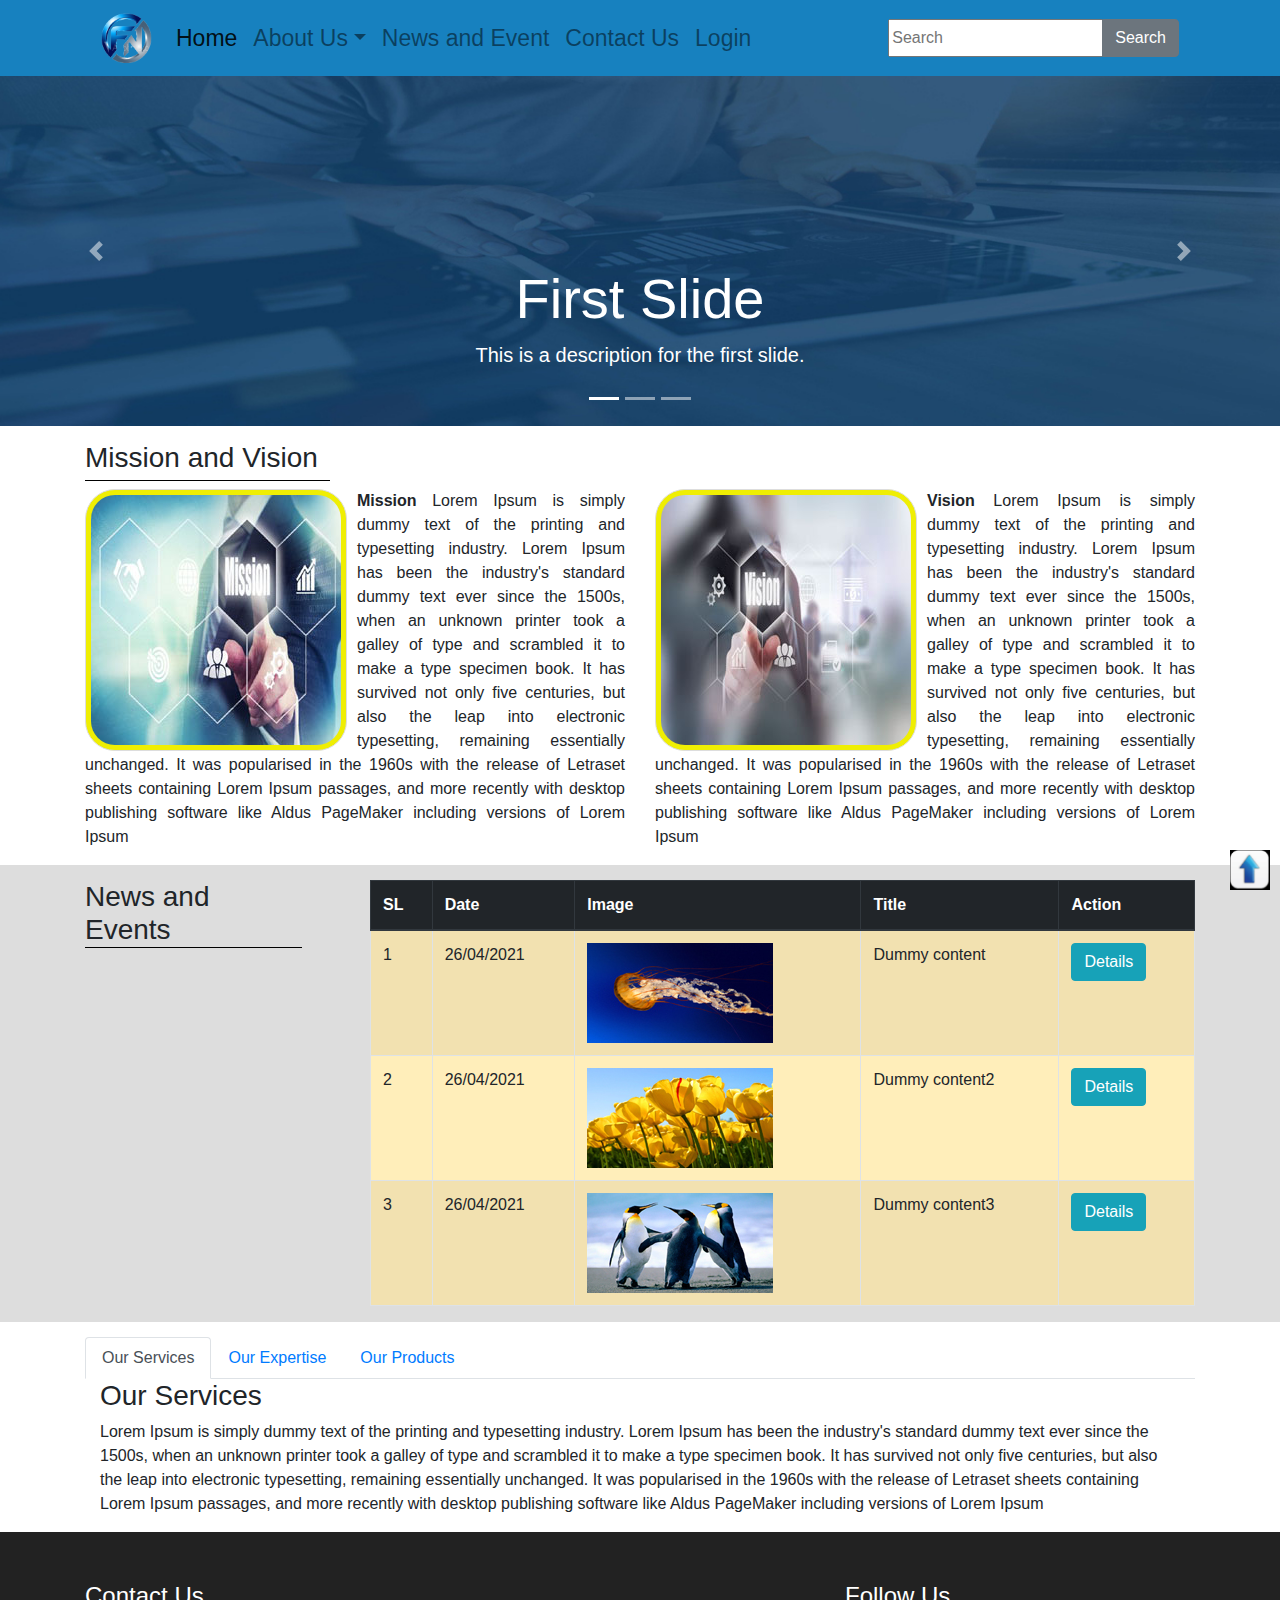
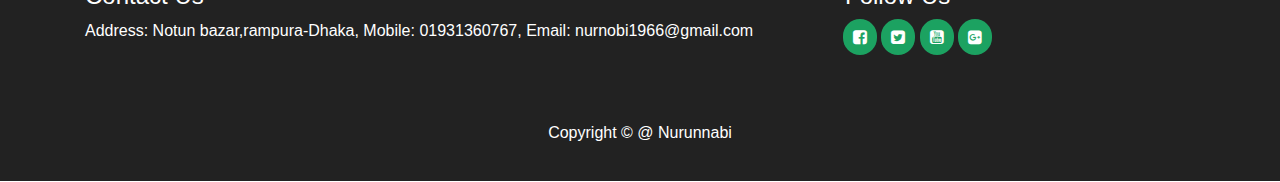
<file: index.html>
<!DOCTYPE html>
<html>

<head>
	<title>Design a full template by bootsrap</title>
	<link rel="stylesheet" href="css/bootstrap.min.css">
	<link rel="stylesheet" type="text/css" href="css/customize.css">
	<link rel="stylesheet" type="text/css"
		href="https://stackpath.bootstrapcdn.com/font-awesome/4.7.0/css/font-awesome.min.css">
</head>

<body>
	<!-- Header Section -->
	<section class="header">
		<div class="container">
			<nav class="navbar navbar-expand-md navbar-light">
				<a href="" class="navbar-brand"><img src="image/logo.png" style="height: 50px;"></a>
				<button type="button" class="navbar-toggler" data-toggle="collapse" data-target="#navbarCollapse"><span
						class="navbar-toggler-icon"></span></button>
				<div class="collapse navbar-collapse justify-content-between " id="navbarCollapse">
					<div class="navbar-nav popular   ">
						<a href="index.html" class="nav-item nav-link active ">Home</a>
						<div class="nav-item dropdown ">
							<a href="" class="nav-link dropdown-toggle" data-toggle="dropdown">About Us</a>
							<div class="dropdown-menu" style="background: #BADDFB;">
								<a href="aboutus.html" class="dropdown-item">About Us</a>
								<a href="" class="dropdown-item">Mission</a>
								<a href="" class="dropdown-item">Vision</a>
							</div>
						</div>
						<a href="" class="nav-item nav-link">News and Event</a>
						<a href="contact.html" class="nav-item nav-link">Contact Us</a>
						<a href="" class="nav-item nav-link">Login</a>
					</div>
					<div class="navbar-nav">
						<form class="form-inline">
							<div class="input-group">
								<input type="text" name="search" placeholder="Search">
								<div class="input-group-append">
									<button type="button" class="btn btn-secondary">Search</button>
								</div>
							</div>
						</form>
					</div>
				</div>
			</nav>
		</div>
	</section>
	<!-- Slider Section -->
	<section class="slider_part">
		<div id="carouselExampleIndicators" class="carousel slide" data-ride="carousel">
			<ol class="carousel-indicators">
				<li data-target="#carouselExampleIndicators" data-slide-to="0" class="active"></li>
				<li data-target="#carouselExampleIndicators" data-slide-to="1"></li>
				<li data-target="#carouselExampleIndicators" data-slide-to="2"></li>
			</ol>
			<div class="carousel-inner" role="listbox">
				<!-- Slide One - Set the background image for this slide in the line below -->
				<div class="carousel-item active" style="background-image: url('image/slider4.jpeg')">
					<div class="carousel-caption d-none d-md-block">
						<h2 class="display-4">First Slide</h2>
						<p class="lead">This is a description for the first slide.</p>
					</div>
				</div>
				<!-- Slide Two - Set the background image for this slide in the line below -->
				<div class="carousel-item" style="background-image: url('image/slider5.jpg')">
					<div class="carousel-caption d-none d-md-block">
						<h2 class="display-4">Second Slide</h2>
						<p class="lead">This is a description for the second slide.</p>
					</div>
				</div>
				<!-- Slide Three - Set the background image for this slide in the line below -->
				<div class="carousel-item" style="background-image: url('image/slider6.jpg')">
					<div class="carousel-caption d-none d-md-block">
						<h2 class="display-4">Third Slide</h2>
						<p class="lead">This is a description for the third slide.</p>
					</div>
				</div>
			</div>
			<a class="carousel-control-prev" href="#carouselExampleIndicators" role="button" data-slide="prev">
				<span class="carousel-control-prev-icon" aria-hidden="true"></span>
				<span class="sr-only">Previous</span>
			</a>
			<a class="carousel-control-next" href="#carouselExampleIndicators" role="button" data-slide="next">
				<span class="carousel-control-next-icon" aria-hidden="true"></span>
				<span class="sr-only">Next</span>
			</a>
		</div>
	</section>
	<!-- Mission and Vision -->
	<section class="mission_vision">
		<div class="container">
			<div class="row">
				<div class="col-md-4">
					<h3 style="padding-top: 15px;padding-bottom: 5px;border-bottom: 1px solid #000000; width: 70%;">
						Mission and Vision</h3>
				</div>
			</div>
			<div class="row">
				<div class="col-md-6">
					<img src="image/mission.jpg"
						style="border: 1px solid #ddd;padding: 5px;background: #EFEE03;border-radius: 30px;float: left;margin-right: 10px;">
					<p style="text-align: justify;"><strong>Mission</strong> Lorem Ipsum is simply dummy text of the
						printing and typesetting industry. Lorem Ipsum has been the industry's standard dummy text ever
						since the 1500s, when an unknown printer took a galley of type and scrambled it to make a type
						specimen book. It has survived not only five centuries, but also the leap into electronic
						typesetting, remaining essentially unchanged. It was popularised in the 1960s with the release
						of Letraset sheets containing Lorem Ipsum passages, and more recently with desktop publishing
						software like Aldus PageMaker including versions of Lorem Ipsum</p>
				</div>
				<div class="col-md-6">
					<img src="image/vision.jpg"
						style="border: 1px solid #ddd;padding: 5px;background: #EFEE03;border-radius: 30px;float: left;margin-right: 10px;">
					<p style="text-align: justify;"><strong>Vision</strong> Lorem Ipsum is simply dummy text of the
						printing and typesetting industry. Lorem Ipsum has been the industry's standard dummy text ever
						since the 1500s, when an unknown printer took a galley of type and scrambled it to make a type
						specimen book. It has survived not only five centuries, but also the leap into electronic
						typesetting, remaining essentially unchanged. It was popularised in the 1960s with the release
						of Letraset sheets containing Lorem Ipsum passages, and more recently with desktop publishing
						software like Aldus PageMaker including versions of Lorem Ipsum</p>
				</div>
			</div>
		</div>
	</section>
	<!-- News and Events -->
	<section class="nesw_events" style="background: #ddd">
		<div class="container">
			<div class="row">
				<div class="col-md-3" style="padding-top: 15px;">
					<h3 style="border-bottom: 1px solid #000;width: 85%">News and Events</h3>
				</div>
				<div class="col-md-9" style="padding-top: 15px;">
					<table class="table table-striped table-bordered table-hover table-md table-warning">
						<thead class="thead-dark">
							<tr>
								<th>SL</th>
								<th>Date</th>
								<th>Image</th>
								<th>Title</th>
								<th>Action</th>
							</tr>
						</thead>
						<tbody>
							<tr>
								<td>1</td>
								<td>26/04/2021</td>
								<td><img src="image/news1.jpg"></td>
								<td>Dummy content</td>
								<td><a href="" class="btn btn-info">Details</a></td>
							</tr>
							<tr>
								<td>2</td>
								<td>26/04/2021</td>
								<td><img src="image/news2.jpg"></td>
								<td>Dummy content2</td>
								<td><a href="" class="btn btn-info">Details</a></td>
							</tr>
							<tr>
								<td>3</td>
								<td>26/04/2021</td>
								<td><img src="image/news3.jpg"></td>
								<td>Dummy content3</td>
								<td><a href="" class="btn btn-info">Details</a></td>
							</tr>
						</tbody>
					</table>
				</div>
			</div>
		</div>
	</section>
	<!-- Services -->
	<section class="our_services">
		<div class="container" style="padding-top: 15px">
			<!-- Nav tab -->
			<ul class="nav nav-tabs">
				<li class="nav-item">
					<a href="#service" class="nav-link active" data-toggle="tab">Our Services</a>
				</li>
				<li class="nav-item">
					<a href="#expertise" class="nav-link" data-toggle="tab">Our Expertise</a>
				</li>
				<li class="nav-item">
					<a href="#prouduct" class="nav-link" data-toggle="tab">Our Products</a>
				</li>
			</ul>
			<!-- Tab Content -->
			<div class="tab-content">
				<div id="service" class="container tab-pane active">
					<h3>Our Services</h3>
					<p>Lorem Ipsum is simply dummy text of the printing and typesetting industry. Lorem Ipsum has been
						the industry's standard dummy text ever since the 1500s, when an unknown printer took a galley
						of type and scrambled it to make a type specimen book. It has survived not only five centuries,
						but also the leap into electronic typesetting, remaining essentially unchanged. It was
						popularised in the 1960s with the release of Letraset sheets containing Lorem Ipsum passages,
						and more recently with desktop publishing software like Aldus PageMaker including versions of
						Lorem Ipsum</p>
				</div>
				<div id="expertise" class="container tab-pane fade">
					<h3>Our Expertise</h3>
					<p>Lorem Ipsum is simply dummy text of the printing and typesetting industry. Lorem Ipsum has been
						the industry's standard dummy text ever since the 1500s, when an unknown printer took a galley
						of type and scrambled it to make a type specimen book. It has survived not only five centuries,
						but also the leap into electronic typesetting, remaining essentially unchanged. It was
						popularised in the 1960s with the release of Letraset sheets containing Lorem Ipsum passages,
						and more recently with desktop publishing software like Aldus PageMaker including versions of
						Lorem Ipsum</p>
				</div>
				<div id="prouduct" class="container tab-pane fade">
					<h3>Our Product</h3>
					<p>Lorem Ipsum is simply dummy text of the printing and typesetting industry. Lorem Ipsum has been
						the industry's standard dummy text ever since the 1500s, when an unknown printer took a galley
						of type and scrambled it to make a type specimen book. It has survived not only five centuries,
						but also the leap into electronic typesetting, remaining essentially unchanged. It was
						popularised in the 1960s with the release of Letraset sheets containing Lorem Ipsum passages,
						and more recently with desktop publishing software like Aldus PageMaker including versions of
						Lorem Ipsum</p>
				</div>
			</div>
		</div>
	</section>

	<!-- Footer Part -->
	<section class="footer_part">
		<div class="container">
			<div class="row">
				<div class="col-md-8">
					<h4 style="color: white">Contact Us</h4>
					<p style="color: white">Address: Notun bazar,rampura-Dhaka, Mobile: 01931360767, Email:
						nurnobi1966@gmail.com</p>
				</div>
				<div class="col-md-4">
					<h4 style="color: white">Follow Us</h4>
					<div class="social">
						<ul>
							<li><a href="https://www.facebook.com/" target="_blank"><i
										class="fa fa-facebook-square"></i></a></li>
							<li><a href=""><i class="fa fa-twitter-square"></i></a></li>
							<li><a href="#" target="_blank"><i class="fa fa-youtube-square"></i></a></li>
							<li><a href="#"><i class="fa fa-google-plus-square"></i></a></li>
						</ul>
					</div>
				</div>
			</div>
			<div class="row">
				<div class="col-md-12 text-center">
					<p style="color: white;padding: 50px 0px 10px 0px;">
						Copyright &copy; @ Nurunnabi
					</p>
				</div>
			</div>
		</div>
	</section>

	<div class="container">
		<div class="row">
			<div class="col-md-3">
				<div class="gotoup">
					<img src="image/scrl.jpg" style="width: 40px; height: 40px;">
				</div>
			</div>
		</div>
	</div>

	<!-- <script src="js/jquery-3.2.1.slim.min.js"></script> -->
	<script src="https://ajax.googleapis.com/ajax/libs/jquery/3.4.1/jquery.min.js"></script>

	<script src="js/popper.min.js"></script>
	<script src="js/bootstrap.min.js"></script>
</body>

</html>
</file>
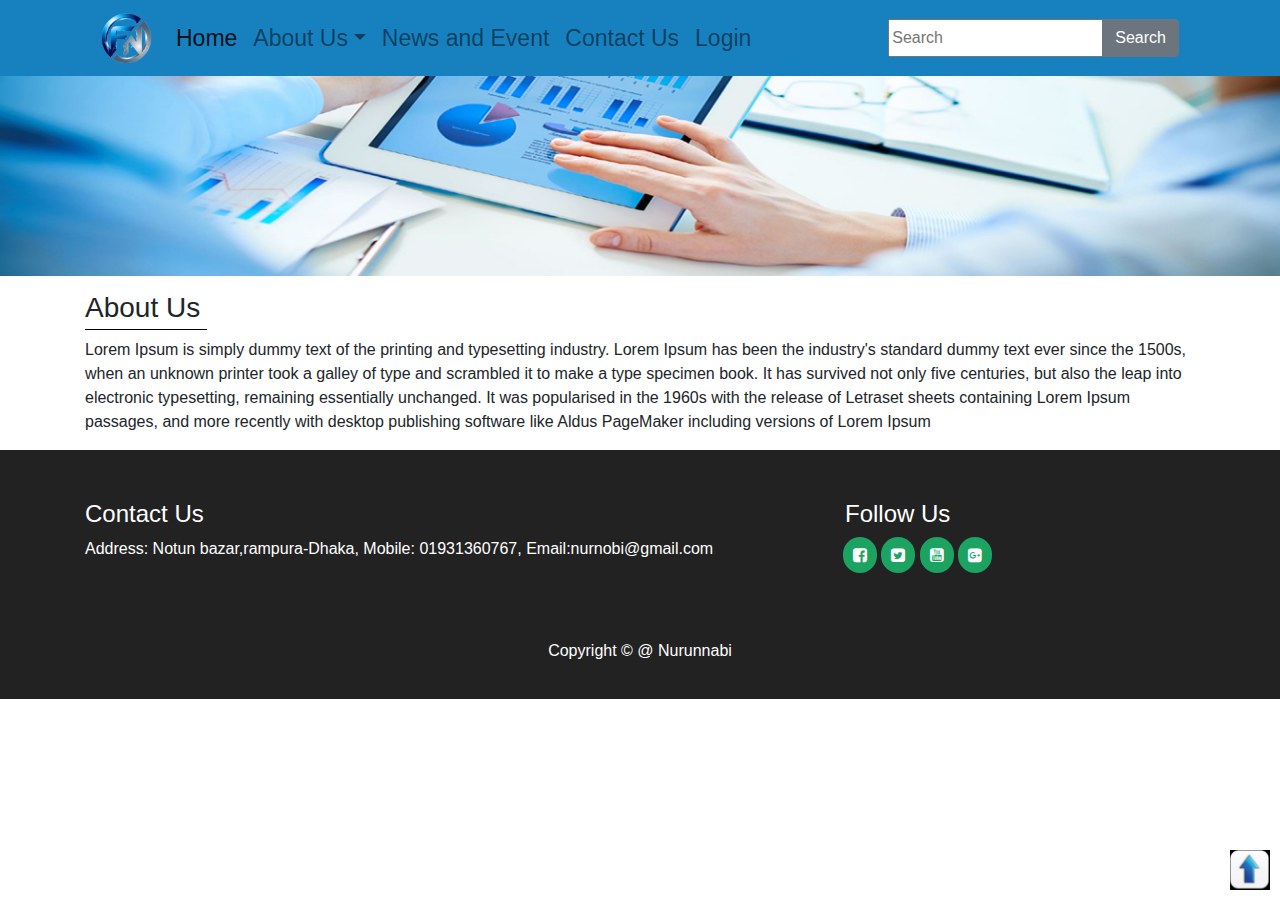
<file: aboutus.html>
<!DOCTYPE html>
<html>

<head>
	<title>Design a full template by bootsrap</title>
	<link rel="stylesheet" href="css/bootstrap.min.css">
	<link rel="stylesheet" type="text/css" href="css/customize.css">
	<link rel="stylesheet" type="text/css"
		href="https://stackpath.bootstrapcdn.com/font-awesome/4.7.0/css/font-awesome.min.css">
</head>

<body>
	<!-- Header Section -->
	<section class="header">
		<div class="container">
			<nav class="navbar navbar-expand-md navbar-light">
				<a href="" class="navbar-brand"><img src="image/logo.png" style="height: 50px;"></a>
				<button type="button" class="navbar-toggler" data-toggle="collapse" data-target="#navbarCollapse"><span
						class="navbar-toggler-icon"></span></button>
				<div class="collapse navbar-collapse justify-content-between" id="navbarCollapse">
					<div class="navbar-nav popular">
						<a href="index.html" class="nav-item nav-link active">Home</a>
						<div class="nav-item dropdown">
							<a href="" class="nav-link dropdown-toggle" data-toggle="dropdown">About Us</a>
							<div class="dropdown-menu" style="background: #BADDFB;">
								<a href="aboutus.html" class="dropdown-item">About Us</a>
								<a href="" class="dropdown-item">Mission</a>
								<a href="" class="dropdown-item">Vision</a>
							</div>
						</div>
						<a href="" class="nav-item nav-link">News and Event</a>
						<a href="contact.html" class="nav-item nav-link">Contact Us</a>
						<a href="" class="nav-item nav-link">Login</a>
					</div>
					<div class="navbar-nav">
						<form class="form-inline">
							<div class="input-group">
								<input type="text" name="search" placeholder="Search">
								<div class="input-group-append">
									<button type="button" class="btn btn-secondary">Search</button>
								</div>
							</div>
						</form>
					</div>
				</div>
			</nav>
		</div>
	</section>
	<!-- Banner Section -->
	<section class="banner_part">
		<img src="image/banner.jpg" style="width: 100%">
	</section>

	<!-- About us Section -->
	<section class="about_us">
		<div class="container">
			<div class="row">
				<div class="col-md-12">
					<h3 style="padding-top: 15px;padding-bottom: 5px;border-bottom: 1px solid black;width: 11%;">About
						Us</h3>
					<p>Lorem Ipsum is simply dummy text of the printing and typesetting industry. Lorem Ipsum has been
						the industry's standard dummy text ever since the 1500s, when an unknown printer took a galley
						of type and scrambled it to make a type specimen book. It has survived not only five centuries,
						but also the leap into electronic typesetting, remaining essentially unchanged. It was
						popularised in the 1960s with the release of Letraset sheets containing Lorem Ipsum passages,
						and more recently with desktop publishing software like Aldus PageMaker including versions of
						Lorem Ipsum</p>
				</div>
			</div>
		</div>
	</section>

	<!-- Footer Part -->
	<section class="footer_part">
		<div class="container">
			<div class="row">
				<div class="col-md-8">
					<h4 style="color: white">Contact Us</h4>
					<p style="color: white">Address: Notun bazar,rampura-Dhaka, Mobile: 01931360767,
						Email:nurnobi@gmail.com</p>
				</div>
				<div class="col-md-4">
					<h4 style="color: white">Follow Us</h4>
					<div class="social">
						<ul>
							<li><a href="https://www.facebook.com/" target="_blank"><i
										class="fa fa-facebook-square"></i></a></li>
							<li><a href=""><i class="fa fa-twitter-square"></i></a></li>
							<li><a href="" target="_blank"><i class="fa fa-youtube-square"></i></a></li>
							<li><a href=""><i class="fa fa-google-plus-square"></i></a></li>
						</ul>
					</div>
				</div>
			</div>
			<div class="row">
				<div class="col-md-12 text-center">
					<p style="color: white;padding: 50px 0px 10px 0px;">
						Copyright &copy; @ Nurunnabi
					</p>
				</div>
			</div>
		</div>
	</section>

	<div class="container">
		<div class="row">
			<div class="col-md-3">
				<div class="gotoup">
					<img src="image/scrl.jpg" style="width: 40px; height: 40px;">
				</div>
			</div>
		</div>
	</div>

	<!-- <script src="js/jquery-3.2.1.slim.min.js"></script> -->
	<script src="https://ajax.googleapis.com/ajax/libs/jquery/3.4.1/jquery.min.js"></script>

	<script src="js/popper.min.js"></script>
	<script src="js/bootstrap.min.js"></script>
</body>

</html>
</file>
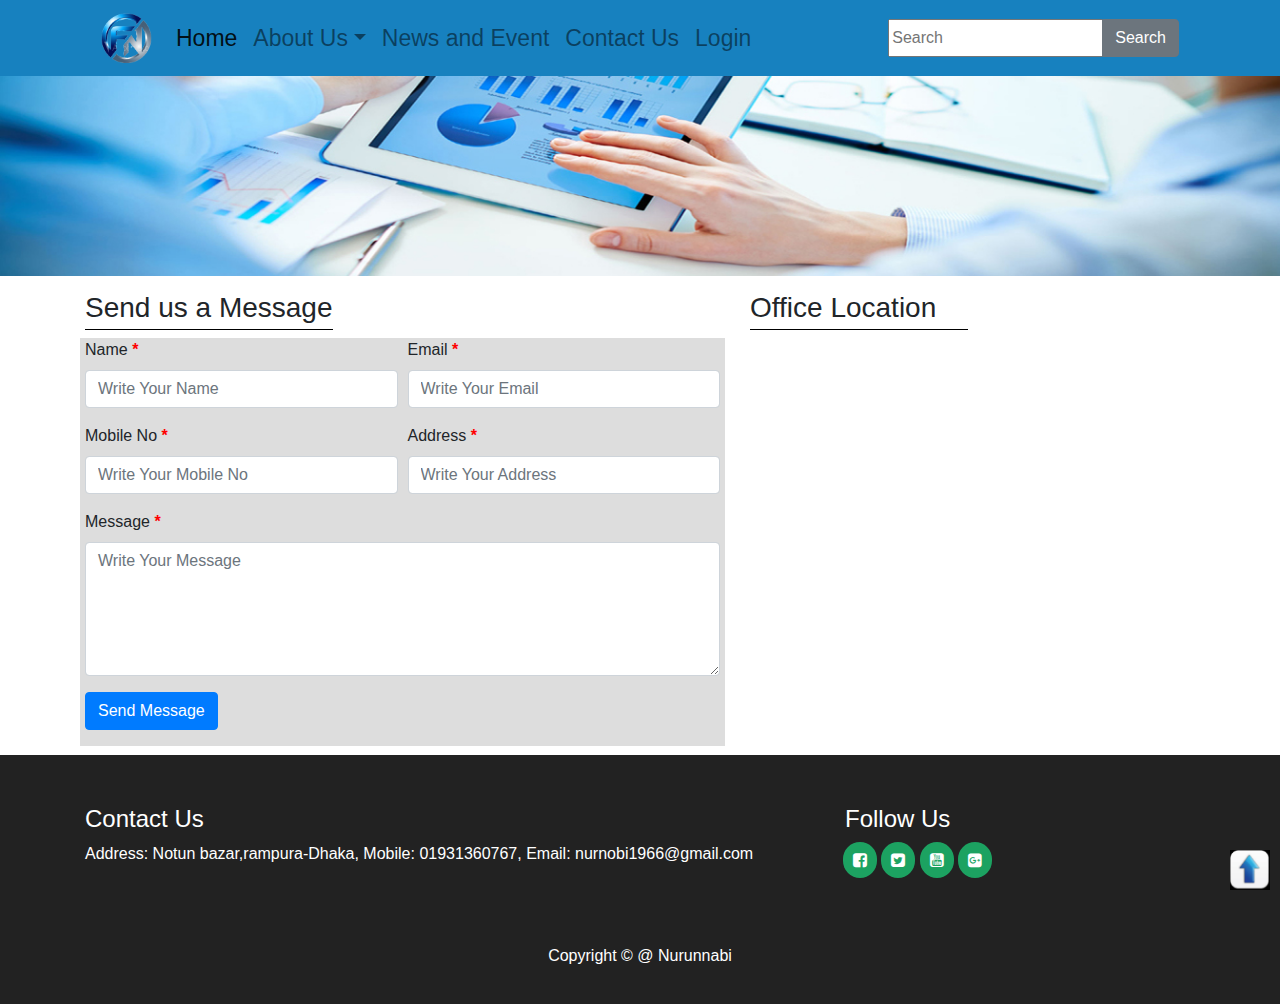
<file: contact.html>
<!DOCTYPE html>
<html>

<head>
	<title>Design a full template by bootsrap</title>
	<link rel="stylesheet" href="css/bootstrap.min.css">
	<link rel="stylesheet" type="text/css" href="css/customize.css">
	<link rel="stylesheet" type="text/css"
		href="https://stackpath.bootstrapcdn.com/font-awesome/4.7.0/css/font-awesome.min.css">
</head>

<body>
	<!-- Header Section -->
	<section class="header">
		<div class="container">
			<nav class="navbar navbar-expand-md navbar-light">
				<a href="" class="navbar-brand"><img src="image/logo.png" style="height: 50px;"></a>
				<button type="button" class="navbar-toggler" data-toggle="collapse" data-target="#navbarCollapse"><span
						class="navbar-toggler-icon"></span></button>
				<div class="collapse navbar-collapse justify-content-between" id="navbarCollapse">
					<div class="navbar-nav popular">
						<a href="index.html" class="nav-item nav-link active">Home</a>
						<div class="nav-item dropdown">
							<a href="" class="nav-link dropdown-toggle" data-toggle="dropdown">About Us</a>
							<div class="dropdown-menu" style="background: #BADDFB;">
								<a href="aboutus.html" class="dropdown-item">About Us</a>
								<a href="" class="dropdown-item">Mission</a>
								<a href="" class="dropdown-item">Vision</a>
							</div>
						</div>
						<a href="" class="nav-item nav-link">News and Event</a>
						<a href="contact.html" class="nav-item nav-link">Contact Us</a>
						<a href="" class="nav-item nav-link">Login</a>
					</div>
					<div class="navbar-nav">
						<form class="form-inline">
							<div class="input-group">
								<input type="text" name="search" placeholder="Search">
								<div class="input-group-append">
									<button type="button" class="btn btn-secondary">Search</button>
								</div>
							</div>
						</form>
					</div>
				</div>
			</nav>
		</div>
	</section>
	<!-- Banner Section -->
	<section class="banner_part">
		<img src="image/banner.jpg" style="width: 100%">
	</section>

	<!-- About us Section -->
	<section class="about_us">
		<div class="container">
			<div class="row">
				<div class="col-md-7">
					<h3 style="padding-top: 15px;padding-bottom: 5px;border-bottom: 1px solid black;width: 39%;">Send us
						a Message</h3>
					<form>
						<div class="form-row" style="background: #ddd;">
							<div class="form-group col-md-6">
								<label for="name">Name <span style="color: red;font-weight: bold;">*</span></label>
								<input type="text" name="name" id="name" class="form-control"
									placeholder="Write Your Name">
							</div>
							<div class="form-group col-md-6">
								<label for="email">Email <span style="color: red;font-weight: bold;">*</span></label>
								<input type="email" name="email" id="email" class="form-control"
									placeholder="Write Your Email">
							</div>
							<div class="form-group col-md-6">
								<label for="mobile_no">Mobile No <span
										style="color: red;font-weight: bold;">*</span></label>
								<input type="text" name="mobile_no" id="mobile_no" class="form-control"
									placeholder="Write Your Mobile No">
							</div>
							<div class="form-group col-md-6">
								<label for="address">Address <span
										style="color: red;font-weight: bold;">*</span></label>
								<input type="text" name="address" id="address" class="form-control"
									placeholder="Write Your Address">
							</div>
							<div class="form-group col-md-12">
								<label for="message">Message <span
										style="color: red;font-weight: bold;">*</span></label>
								<textarea name="message" class="form-control" id="message"
									placeholder="Write Your Message" rows="5"></textarea>
							</div>
							<div class="form-group col-md-6">
								<button type="submit" class="btn btn-primary">Send Message</button>
							</div>
						</div>
					</form>
				</div>
				<div class="col-md-5">
					<h3 style="padding-top: 15px;padding-bottom: 5px;border-bottom: 1px solid black;width: 49%;">Office
						Location</h3>
					<iframe
						src="https://www.google.com/maps/embed?pb=!1m18!1m12!1m3!1d3650.5983460988937!2d90.42140761445673!3d23.79731309290065!2m3!1f0!2f0!3f0!3m2!1i1024!2i768!4f13.1!3m3!1m2!1s0x3755c7ba919c9e8f%3A0x74c8c1dc2d04bd18!2sNatun%20Bazar%20Foot%20Over%20Bridge%2C%20Dhaka%201212!5e0!3m2!1sen!2sbd!4v1575619103631!5m2!1sen!2sbd"
						width="100%" height="410" frameborder="0" style="border:0;" allowfullscreen=""></iframe>
				</div>
			</div>
		</div>
	</section>

	<!-- Footer Part -->
	<section class="footer_part">
		<div class="container">
			<div class="row">
				<div class="col-md-8">
					<h4 style="color: white">Contact Us</h4>
					<p style="color: white">Address: Notun bazar,rampura-Dhaka, Mobile: 01931360767, Email:
						nurnobi1966@gmail.com</p>
				</div>
				<div class="col-md-4">
					<h4 style="color: white">Follow Us</h4>
					<div class="social">
						<ul>
							<li><a href="https://www.facebook.com/" target="_blank"><i
										class="fa fa-facebook-square"></i></a></li>
							<li><a href=""><i class="fa fa-twitter-square"></i></a></li>
							<li><a href="" target="_blank"><i class="fa fa-youtube-square"></i></a></li>
							<li><a href=""><i class="fa fa-google-plus-square"></i></a></li>
						</ul>
					</div>
				</div>
			</div>
			<div class="row">
				<div class="col-md-12 text-center">
					<p style="color: white;padding: 50px 0px 10px 0px;">
						Copyright &copy; @ Nurunnabi
					</p>
				</div>
			</div>
		</div>
	</section>

	<div class="container">
		<div class="row">
			<div class="col-md-3">
				<div class="gotoup">
					<img src="image/scrl.jpg" style="width: 40px; height: 40px;">
				</div>
			</div>
		</div>
	</div>

	<!-- <script src="js/jquery-3.2.1.slim.min.js"></script> -->
	<script src="https://ajax.googleapis.com/ajax/libs/jquery/3.4.1/jquery.min.js"></script>

	<script src="js/popper.min.js"></script>
	<script src="js/bootstrap.min.js"></script>
</body>

</html>
</file>
<file: css/customize.css>
.header{
	background: #1781BF;
}
.popular{
	font-size: 23px;
}
.carousel-item {
  min-height: 350px;
  background: no-repeat center center scroll;
  -webkit-background-size: cover;
  -moz-background-size: cover;
  -o-background-size: cover;
  background-size: cover;
}
.footer_part{
	background: #222222;
	padding: 50px 0px 10px 0px;
}
.social{
  margin-left: -42px;
}
.social ul li{
  text-decoration: none;
  display: inline-block;
}
.social ul li a{
  border-radius: 50px;
}
.social ul li a i{
  border-radius: 50px;
  padding: 10px;
  background: #1CA261;
  color: #fff;
}
.social ul li a i:hover{
  padding: 12px;
  background: #2A70A1;
  color: #fff;
}
.gotoup{
  bottom: 10px;
  right: 10px;
  position: fixed;
  cursor: pointer;
}
</file>
